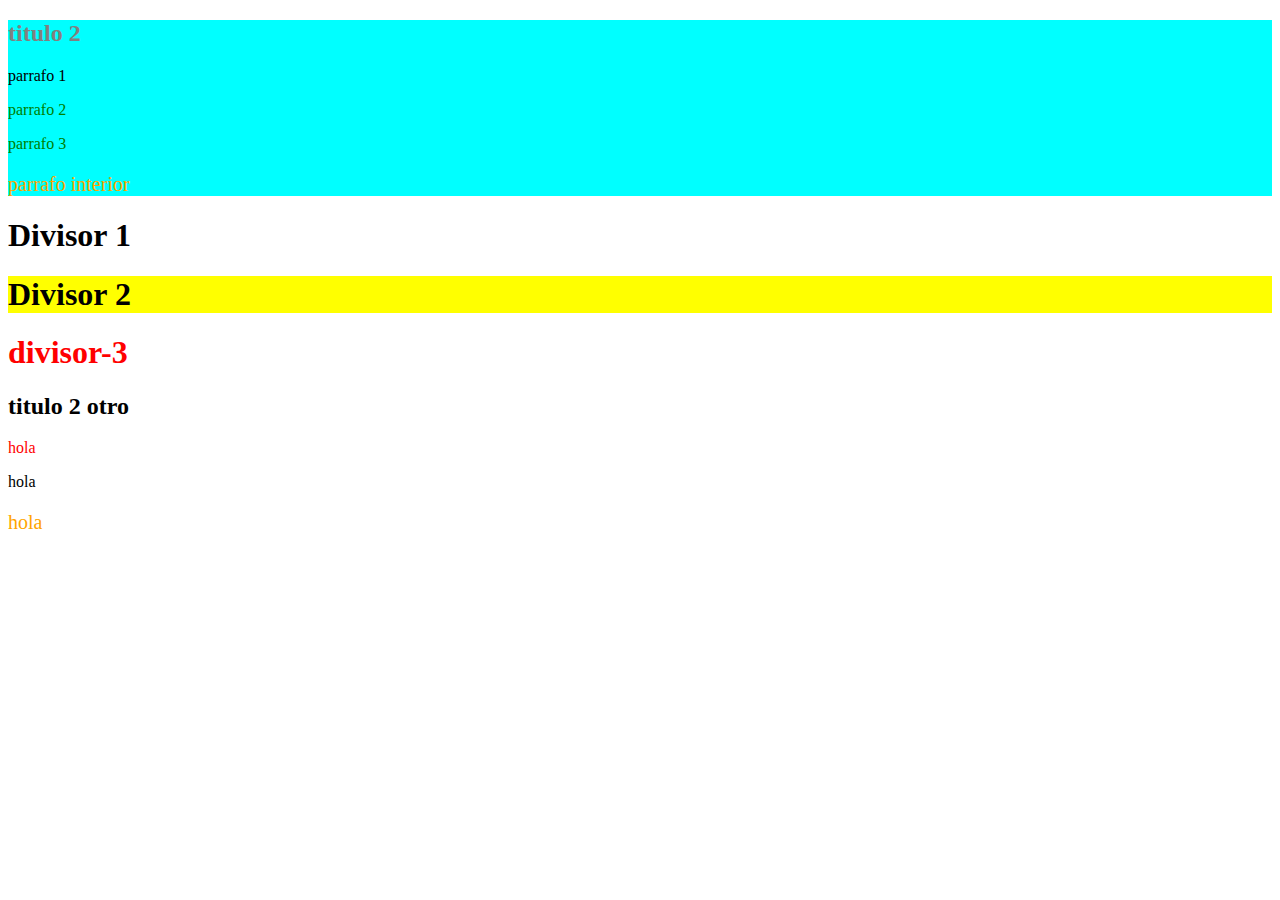
<file: index.html>
<!DOCTYPE html>
<html>
  <head>
    <meta charset="utf-8">
    <title>CSS</title>
    <link rel="stylesheet" href="styles/styles.css">

  </head>
  <body>
    <div>
      <h2>titulo 2</h2>
    <p>parrafo 1</p>
    <p>parrafo 2</p>
    <p>parrafo 3</p>
    <div>
      <div class="">
        <p>parrafo interior</p>
      </div>
    </div>
  </div>
      <h1>Divisor 1</h1>
    </div>
    <div class="divisor-2 clase-extra">
<h1>Divisor 2</h1>

    </div>
    <div class="divisor-2" id="div3">
<h1>divisor-3</h1>
    </div>
<h2>titulo 2 otro</h2>
<section>
  <p>hola</p>
  <p>hola</p>
  <p>hola</p>
</section>
  </body>

</html>
</file>
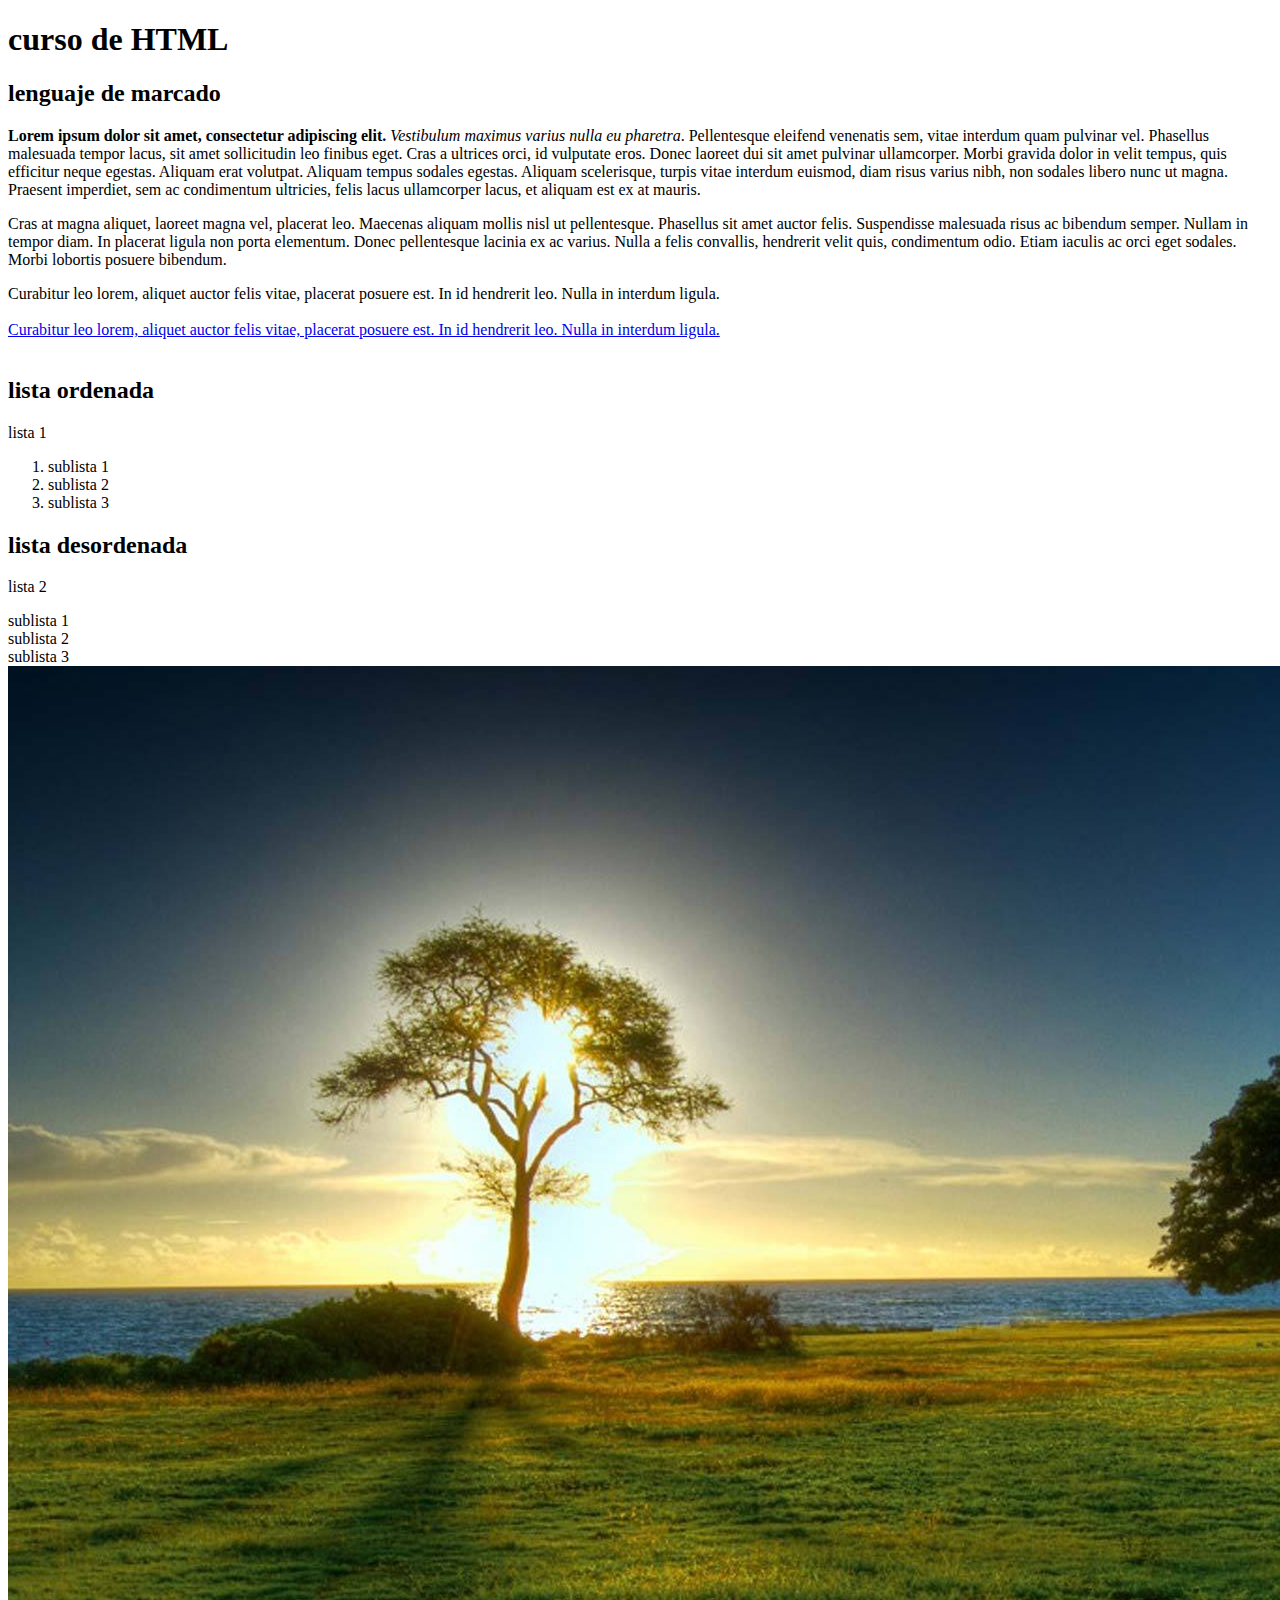
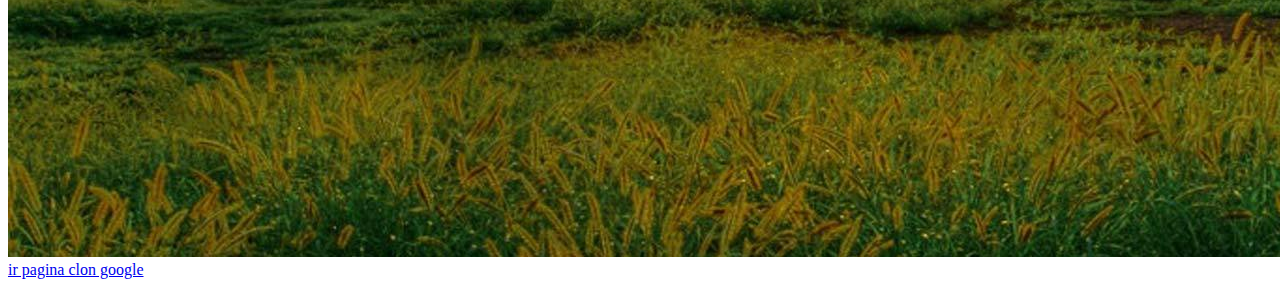
<file: DIA1/INDEX.HTML>
<!DOCTYPE html>
<html lang="es">
  <head>
    <meta charset="utf-8"> <!--etiqueta para caracteres especiales-->
    <title>titulo de página</title>
  </head>
  <body>
    <h1>curso de HTML</h1>
    <h2>lenguaje de marcado</h2>
    <p><strong>Lorem ipsum dolor sit amet, consectetur adipiscing elit.</strong><em> Vestibulum maximus varius nulla eu pharetra</em>. Pellentesque eleifend venenatis sem, vitae interdum quam pulvinar vel. Phasellus malesuada tempor lacus, sit amet sollicitudin leo finibus eget. Cras a ultrices orci, id vulputate eros. Donec laoreet dui sit amet pulvinar ullamcorper. Morbi gravida dolor in velit tempus, quis efficitur neque egestas. Aliquam erat volutpat. Aliquam tempus sodales egestas. Aliquam scelerisque, turpis vitae interdum euismod, diam risus varius nibh, non sodales libero nunc ut magna. Praesent imperdiet, sem ac condimentum ultricies, felis lacus ullamcorper lacus, et aliquam est ex at mauris.
    </p>
    <p>Cras at magna aliquet, laoreet magna vel, placerat leo. Maecenas aliquam mollis nisl ut pellentesque. Phasellus sit amet auctor felis. Suspendisse malesuada risus ac bibendum semper. Nullam in tempor diam. In placerat ligula non porta elementum. Donec pellentesque lacinia ex ac varius. Nulla a felis convallis, hendrerit velit quis, condimentum odio. Etiam iaculis ac orci eget sodales. Morbi lobortis posuere bibendum.
    </p>
    Curabitur leo lorem, aliquet auctor felis vitae, placerat posuere est. In id hendrerit leo. Nulla in interdum ligula.
    <br>
    <br>
    <a href="#">
    Curabitur leo lorem, aliquet auctor felis vitae, placerat posuere est. In id hendrerit leo. Nulla in interdum ligula.
  </a>
  <br>
  <br>
  <h2>lista ordenada</h2>
  <p>lista 1</p>
  <ol>
    <li>sublista 1</li>
    <li>sublista 2</li>
    <li>sublista 3</li>
  </ol>
  <h2>lista desordenada</h2>
  <p>lista 2</p>
    <li>sublista 1</li>
    <li>sublista 2</li>
    <li>sublista 3</li>
  </ul>
  <img src="imagen/001.jpg" alt="paisaje lejano">
  <a href="https://www.ecosia.org">ir pagina clon google</a>
</html>
</file>
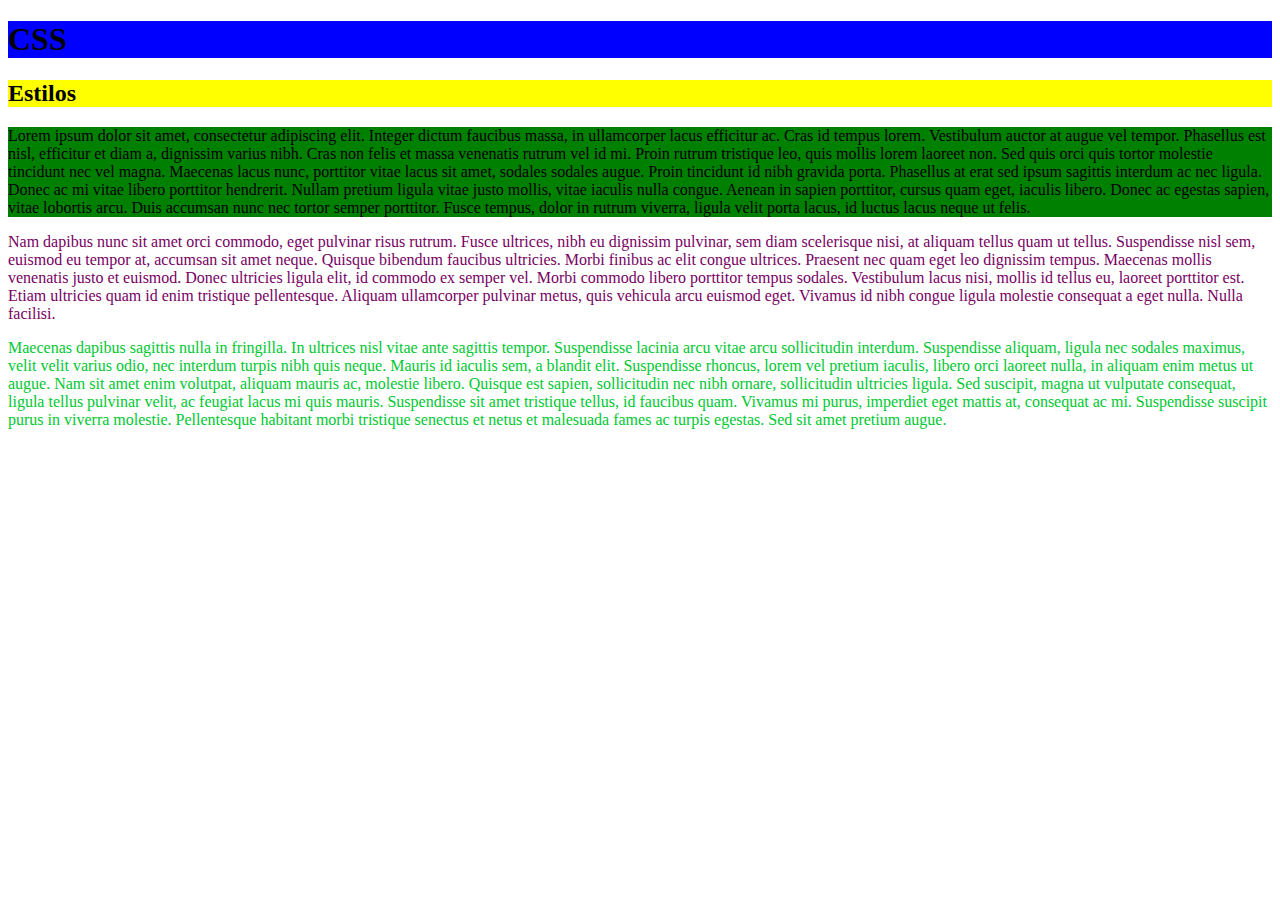
<file: dia2/index.html>
<!DOCTYPE html>
<html>
  <head>
    <meta charset="utf-8">
    <title>DIA DOS</title>
  </head>
  <body>
    <h1 style="background:blue">CSS</h1>
    <h2 style="background:yellow">Estilos</h2>
    <p style="background:green">Lorem ipsum dolor sit amet, consectetur adipiscing elit. Integer dictum faucibus massa, in ullamcorper lacus efficitur ac. Cras id tempus lorem. Vestibulum auctor at augue vel tempor. Phasellus est nisl, efficitur et diam a, dignissim varius nibh. Cras non felis et massa venenatis rutrum vel id mi. Proin rutrum tristique leo, quis mollis lorem laoreet non. Sed quis orci quis tortor molestie tincidunt nec vel magna. Maecenas lacus nunc, porttitor vitae lacus sit amet, sodales sodales augue. Proin tincidunt id nibh gravida porta. Phasellus at erat sed ipsum sagittis interdum ac nec ligula. Donec ac mi vitae libero porttitor hendrerit. Nullam pretium ligula vitae justo mollis, vitae iaculis nulla congue. Aenean in sapien porttitor, cursus quam eget, iaculis libero. Donec ac egestas sapien, vitae lobortis arcu. Duis accumsan nunc nec tortor semper porttitor. Fusce tempus, dolor in rutrum viverra, ligula velit porta lacus, id luctus lacus neque ut felis.
</p>
<p style="color:rgb(120,0,100)">Nam dapibus nunc sit amet orci commodo, eget pulvinar risus rutrum. Fusce ultrices, nibh eu dignissim pulvinar, sem diam scelerisque nisi, at aliquam tellus quam ut tellus. Suspendisse nisl sem, euismod eu tempor at, accumsan sit amet neque. Quisque bibendum faucibus ultricies. Morbi finibus ac elit congue ultrices. Praesent nec quam eget leo dignissim tempus. Maecenas mollis venenatis justo et euismod. Donec ultricies ligula elit, id commodo ex semper vel. Morbi commodo libero porttitor tempus sodales. Vestibulum lacus nisi, mollis id tellus eu, laoreet porttitor est. Etiam ultricies quam id enim tristique pellentesque. Aliquam ullamcorper pulvinar metus, quis vehicula arcu euismod eget. Vivamus id nibh congue ligula molestie consequat a eget nulla. Nulla facilisi.
</p>
<p style="color:rgb(0,200,50)">Maecenas dapibus sagittis nulla in fringilla. In ultrices nisl vitae ante sagittis tempor. Suspendisse lacinia arcu vitae arcu sollicitudin interdum. Suspendisse aliquam, ligula nec sodales maximus, velit velit varius odio, nec interdum turpis nibh quis neque. Mauris id iaculis sem, a blandit elit. Suspendisse rhoncus, lorem vel pretium iaculis, libero orci laoreet nulla, in aliquam enim metus ut augue. Nam sit amet enim volutpat, aliquam mauris ac, molestie libero. Quisque est sapien, sollicitudin nec nibh ornare, sollicitudin ultricies ligula. Sed suscipit, magna ut vulputate consequat, ligula tellus pulvinar velit, ac feugiat lacus mi quis mauris. Suspendisse sit amet tristique tellus, id faucibus quam. Vivamus mi purus, imperdiet eget mattis at, consequat ac mi. Suspendisse suscipit purus in viverra molestie. Pellentesque habitant morbi tristique senectus et netus et malesuada fames ac turpis egestas. Sed sit amet pretium augue.
</p>

  </body>
</html>
</file>
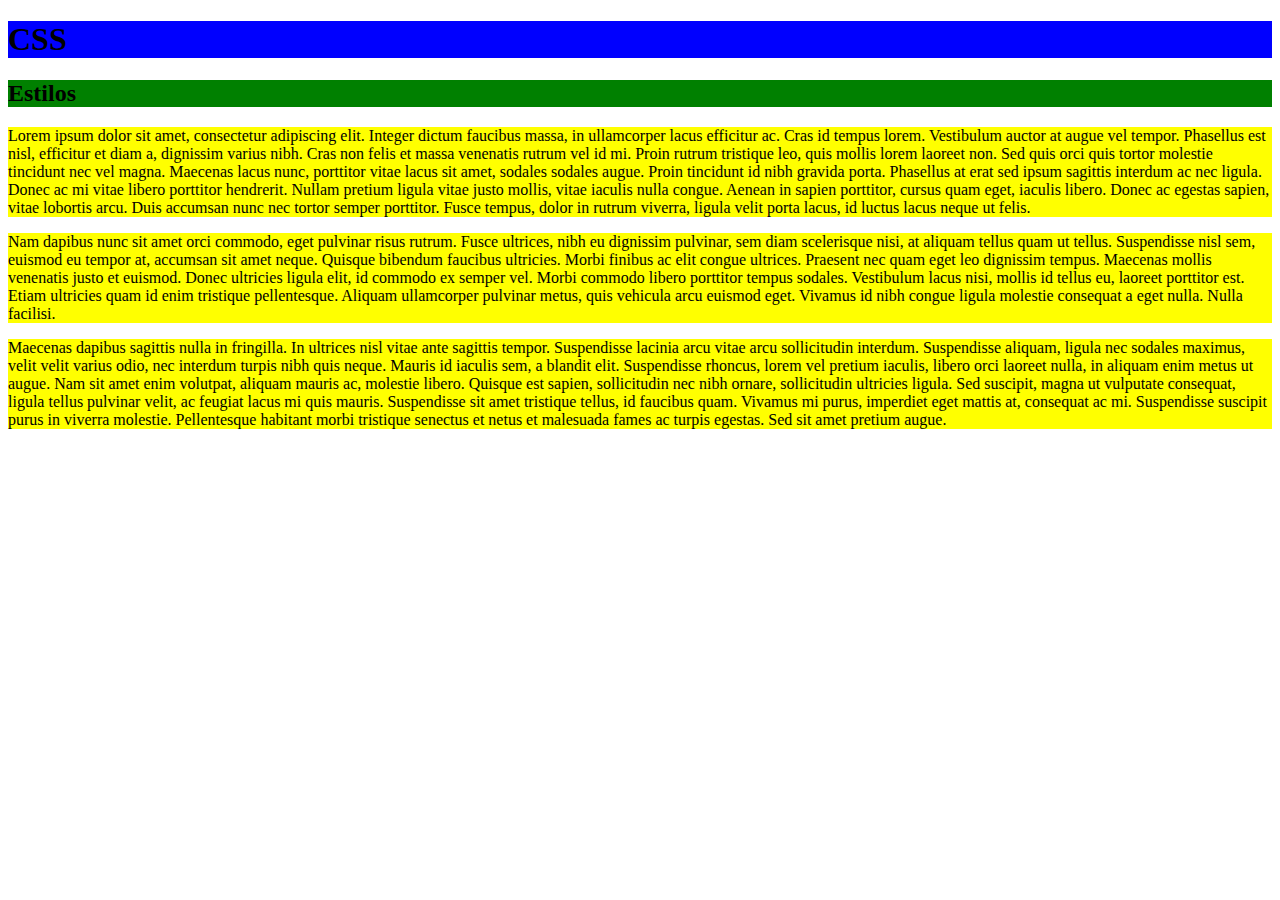
<file: dia2/estilos/index.html>
<!DOCTYPE html>
<html>
  <head>
    <meta charset="utf-8">
    <title>ESTILOS CSS</title>
    <style>
      h1{background: blue;}
      h2{background: green;}
      p{background: rgb(255,255,000);}
    </style>
  </head>
  <body>
    <h1>CSS</h1>
    <h2>Estilos</h2>
    <p>Lorem ipsum dolor sit amet, consectetur adipiscing elit. Integer dictum faucibus massa, in ullamcorper lacus efficitur ac. Cras id tempus lorem. Vestibulum auctor at augue vel tempor. Phasellus est nisl, efficitur et diam a, dignissim varius nibh. Cras non felis et massa venenatis rutrum vel id mi. Proin rutrum tristique leo, quis mollis lorem laoreet non. Sed quis orci quis tortor molestie tincidunt nec vel magna. Maecenas lacus nunc, porttitor vitae lacus sit amet, sodales sodales augue. Proin tincidunt id nibh gravida porta. Phasellus at erat sed ipsum sagittis interdum ac nec ligula. Donec ac mi vitae libero porttitor hendrerit. Nullam pretium ligula vitae justo mollis, vitae iaculis nulla congue. Aenean in sapien porttitor, cursus quam eget, iaculis libero. Donec ac egestas sapien, vitae lobortis arcu. Duis accumsan nunc nec tortor semper porttitor. Fusce tempus, dolor in rutrum viverra, ligula velit porta lacus, id luctus lacus neque ut felis.
</p>
<p>Nam dapibus nunc sit amet orci commodo, eget pulvinar risus rutrum. Fusce ultrices, nibh eu dignissim pulvinar, sem diam scelerisque nisi, at aliquam tellus quam ut tellus. Suspendisse nisl sem, euismod eu tempor at, accumsan sit amet neque. Quisque bibendum faucibus ultricies. Morbi finibus ac elit congue ultrices. Praesent nec quam eget leo dignissim tempus. Maecenas mollis venenatis justo et euismod. Donec ultricies ligula elit, id commodo ex semper vel. Morbi commodo libero porttitor tempus sodales. Vestibulum lacus nisi, mollis id tellus eu, laoreet porttitor est. Etiam ultricies quam id enim tristique pellentesque. Aliquam ullamcorper pulvinar metus, quis vehicula arcu euismod eget. Vivamus id nibh congue ligula molestie consequat a eget nulla. Nulla facilisi.
</p>
<p>Maecenas dapibus sagittis nulla in fringilla. In ultrices nisl vitae ante sagittis tempor. Suspendisse lacinia arcu vitae arcu sollicitudin interdum. Suspendisse aliquam, ligula nec sodales maximus, velit velit varius odio, nec interdum turpis nibh quis neque. Mauris id iaculis sem, a blandit elit. Suspendisse rhoncus, lorem vel pretium iaculis, libero orci laoreet nulla, in aliquam enim metus ut augue. Nam sit amet enim volutpat, aliquam mauris ac, molestie libero. Quisque est sapien, sollicitudin nec nibh ornare, sollicitudin ultricies ligula. Sed suscipit, magna ut vulputate consequat, ligula tellus pulvinar velit, ac feugiat lacus mi quis mauris. Suspendisse sit amet tristique tellus, id faucibus quam. Vivamus mi purus, imperdiet eget mattis at, consequat ac mi. Suspendisse suscipit purus in viverra molestie. Pellentesque habitant morbi tristique senectus et netus et malesuada fames ac turpis egestas. Sed sit amet pretium augue.
</p>
  </body>
</html>
</file>
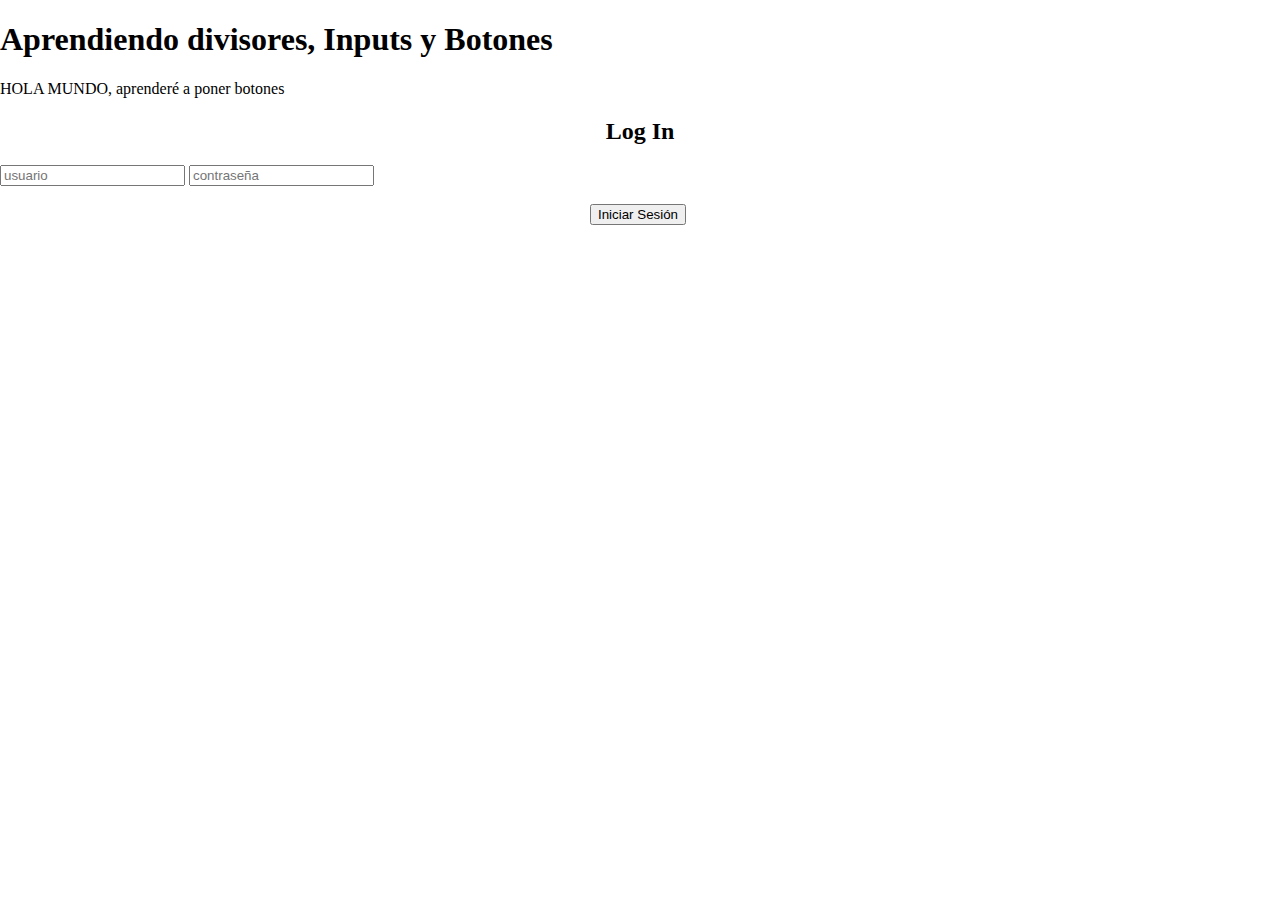
<file: dia3/ejercicio-1/index.html>
<!DOCTYPE html>
<html lang="es">
  <head>
    <meta charset="utf-8">
    <title>Divisores</title>
    <link rel="stylesheet" href="styles/styles.css">
  </head>
  <body>
<h1>Aprendiendo divisores, Inputs y Botones</h1>
<div class=""><!--el div es una caja-->
<p>HOLA MUNDO, aprenderé a poner botones</p>
</div>
<div class="longin-panel">
  <div class="longin-panel-divs">
    <h2>Log In</h2>
  </div>
  <div class="longin-panel-divs">
    <input type="text" placeholder="usuario">
  </div>
  <div class="longin-panel-divs">
    <input type="text" placeholder="contraseña">
  </div>
</div>
<div class="">
  <br>
  <div class="div-button">
    <button type="button" name="button">Iniciar Sesión</button>
  </div>
</div>
  </body>
</html>
</file>
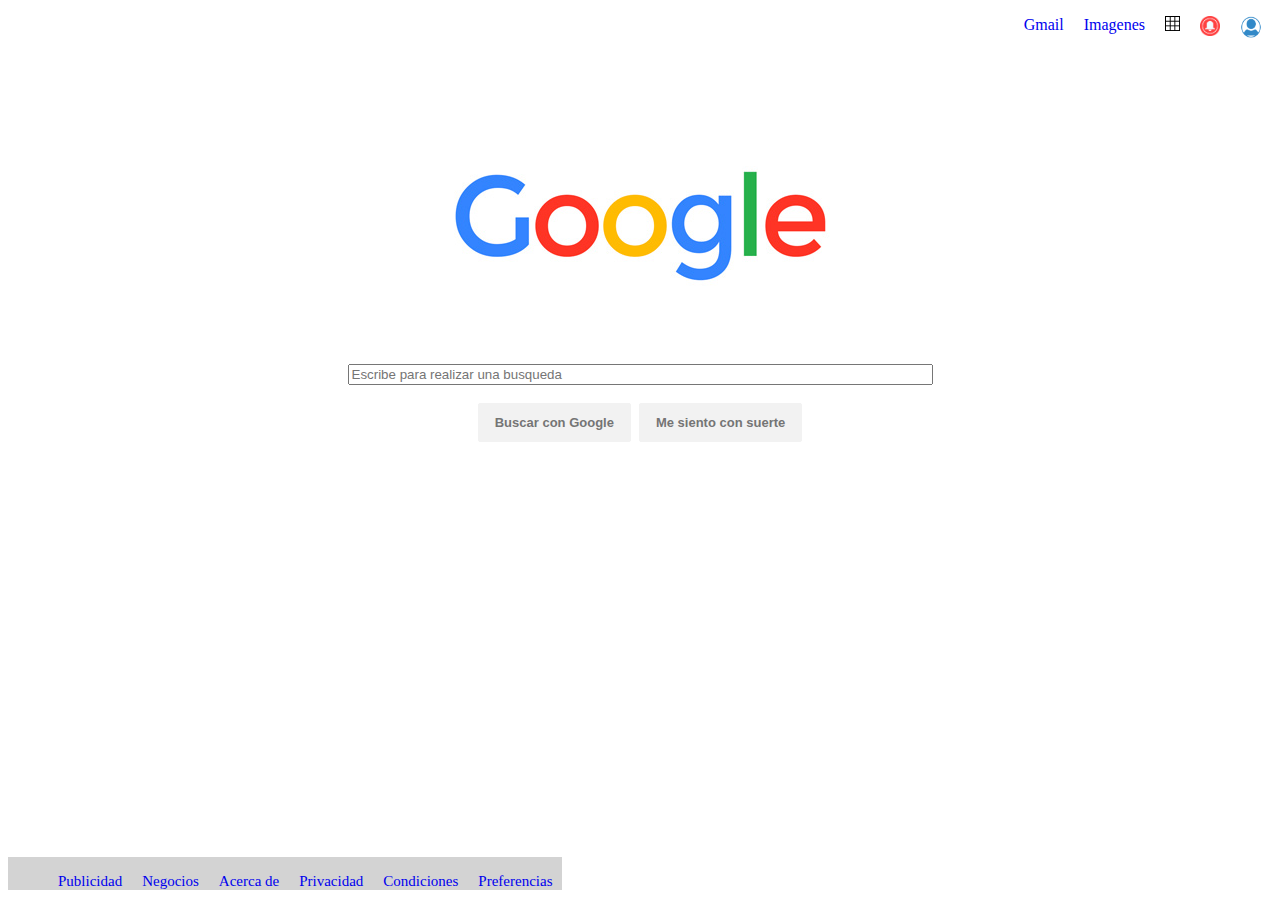
<file: dia3/ejercicio-2/index.html>
<!DOCTYPE html>
<html>
  <head>
    <meta charset="utf-8">
    <title>Google</title>
    <link rel="stylesheet" href="styles/styles.css">
  </head>
  <body>
    <div class="links">
      <ul>
        <li>
          <a href="#"><img src="imagenes/perfil.png" width="22" height="22" alt="usuario"></a>
        </li>
        <li>
          <a href="#"><img src="imagenes/bell.png"  width="20" height="20" alt="notificaciones"></a>
        </li>
        <li><a href="#" target="_blank">
          <img src="imagenes/cuadros.jpg" alt="cuadros" width="15" height="15"></a></li>
          <li><a href="https://www.google.com.mx/imghp?hl=es-419&ei=YYTUWL6uI4a3jwSjpL0Y&ved=0EKouCAIoAQ"
            target="_blank">Imagenes</a></li>
        <li><a href="https://mail.google.com/mail/" target="_blank">Gmail</a></li>

      </ul></div>
      <br><br><br>
    <div class="google">
      <img src="imagenes/googlemex.jpg" alt="google.inc">
    </div>
    <div class="">
      <input type="text" name="" value="" placeholder="Escribe para realizar una busqueda" size="70"  >
    </div>
    <br>
    <div class="boton">
      <button type="button" name="button">Buscar con Google</button>
      <button type="button" name="button">Me siento con suerte</button>
    </div>
    <div class="menuhorizontal">
      <div >
        <ul>
          <li><a href="#">Publicidad</a></li>
          <li><a href="#">Negocios</a></li>
          <li><a href="#">Acerca de</a></li>
          <li><a href="#">Privacidad</a></li>
          <li><a href="#">Condiciones</a></li>
          <li><a href="#">Preferencias</a></li>
        </ul>
      </div>
    </div>

  </body>
</html>
</file>
<file: styles/styles.css>
div{background-color:  cyan;
color: blue;
}
div p{
  color: green;
}
div h2{color: gray;
}
div div div p{
  color:purple;
}
.clase-extra{
  color: green;
}
.divisor-2{background-color: yellow;
color: black;
}

#div3{
  background-color: white;
  color: red
}
p:first-child{
  color:red;

}

p:last-child{
  font-size: 20px;
  color: orange;

}
p:nth-child(2){
  color:black;
}
</file>
<file: dia3/ejercicio-1/styles/styles.css>
body{
  margin: 0;
}
.longin-panel-divs{
  width: 300px;
  display: inline;
}
.longin-panel{
  width: 400px;
  display: inline;
  text-align: center;
}
.div-button{
  width: 100px;
  margin: 0 auto;
}
</file>
<file: dia3/ejercicio-2/styles/styles.css>
body{
  text-align: center;
}
.google {
  text-align: center;
}
a{
  text-decoration: none;
}
.links li{
  float: right;
  list-style: none; margin: 0px 10px 0px 10px;
}
.menuhorizontal li{
  font-family: verdana;
  font-size: 15px;
  float: left;
  list-style: none; margin: 0px 10px 0px 10px;
  text-align: center;
}
.menuhorizontal{
  background-color: lightgray;
  border-style: none;
  clear: none;
  position: absolute;
bottom: 10px}

button{
  background-color: #f2f2f2;
border: 1px solid #f2f2f2;
border-radius: 2px;
color: #757575;
cursor: default;
font-size: 13px;
font-weight: bold;
margin: 0 2px;
padding: 11px 16px;
text-align: center;
}
</file>
